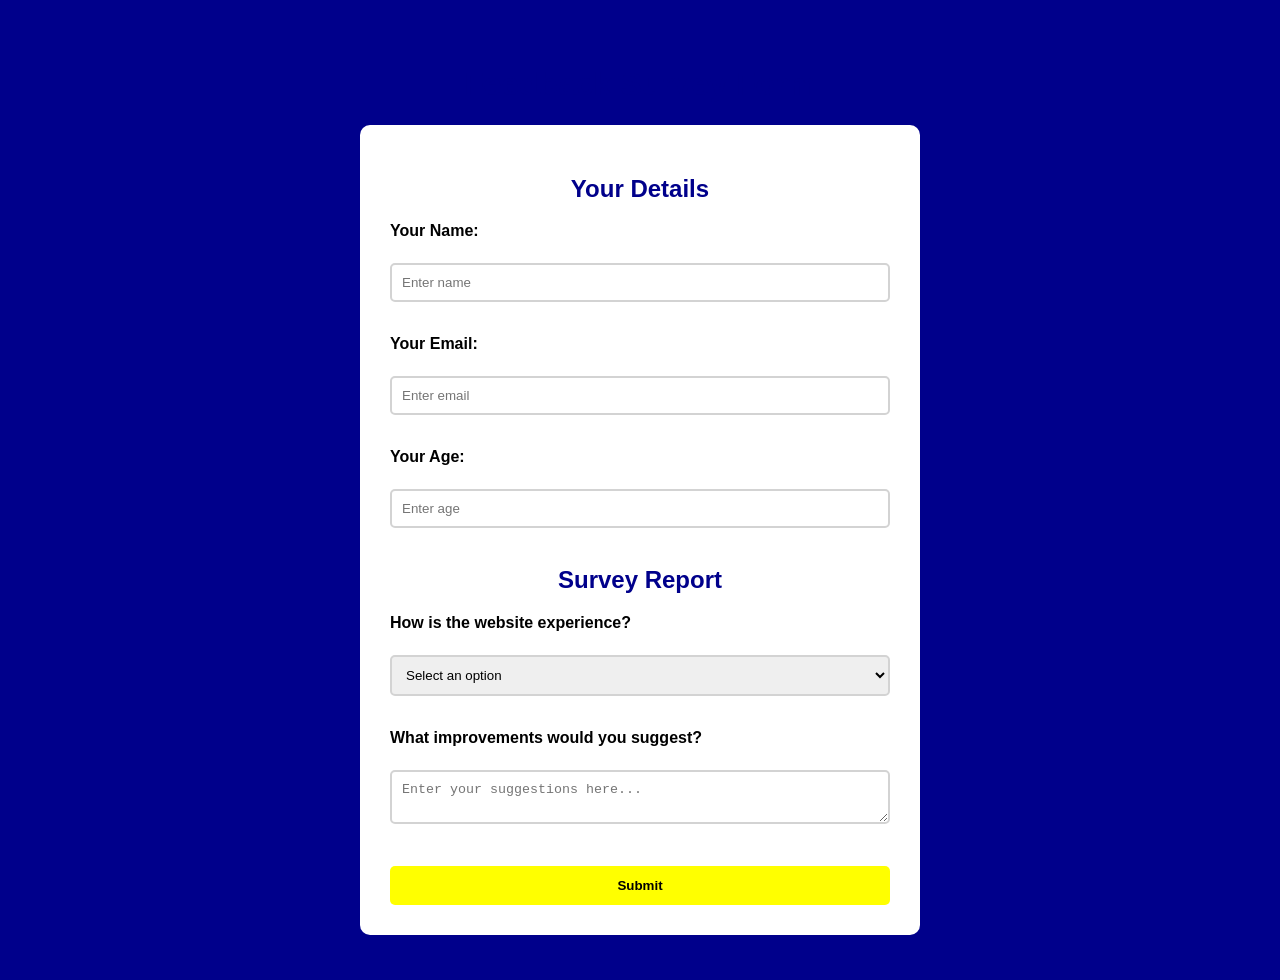
<file: starter_code/survey_form/index.html>
<!DOCTYPE html>
<html lang="en">
    <head>
        <meta charset="UTF-8">
        <meta name="viewport"
        content="width=device-width,
        initial-scale=1.0">
        <title>Survey Form</title>
        <link rel="stylesheet" href="style.css">
    </head>
    <body>
        <h1>Feedback Survey Form</h1>
        <form>
            <h2>Your Details</h2>
            <label>Your Name:</label><br>
            <input type="text" name="username"
            placeholder="Enter name" required><br><br>
            <label>Your Email:</label><br>
            <input type="text" name ="email"
            placeholder="Enter email" required><br><br>
            <label>Your Age:</label><br>
            <input type="number" name="age" 
            placeholder="Enter age" required><br><br>
            <h2>Survey Report</h2>
            <label>How is the website experience?</label><br>
            <select name="experience" required>
                <option value="">Select an option</option>
                <option value="excellent">Excellent</option>
                <option value="good">Good</option>
                <option value="average">Average</option>
                <option value="poor">Poor</option>
            </select><br><br>
            <label>What improvements would you suggest?</label><br>
            <textarea name="Improvements"
            placeholder="Enter your suggestions here..."></textarea><br><br>
            <input type="submit" value="Submit">
        </form>

    </body>
</html>
</file>
<file: starter_code/survey_form/style.css>
body {
    font-family: sans-serif;
    background-color: darkblue; 
    margin: 0;
    padding: 40px;
    display: flex;
    flex-direction: column;
    justify-content: center;
    align-items: center;
    min-height: 100vh;
}

form {
    background-color: white;
    padding: 30px;
    border-radius: 10px; 
    width: 100%;
    max-width: 500px;
}

h1, h2 {
    color: darkblue;
    text-align: center;
}

p {
    color: gray;
    text-align: center;
}

label {
    display: block;
    margin-top: 15px;
    margin-bottom: 5px;
    font-weight: bold;
    color: black;

}
input[type="text"],
input[type="email"],
input[type="number"],
select,
textarea {
    width: 100%;
    padding: 10px;
    border: 2px solid lightgray;
    border-radius: 5px;
    box-sizing: border-box; 
}

input[type="submit"] {
    background-color: yellow;
    color: black
    font-size: 16px;
    font-weight: bold;
    padding: 12px;
    border: none;
    border-radius: 5px;
    cursor: pointer;
    width: 100%;
    margin-top: 20px;
}
</file>
